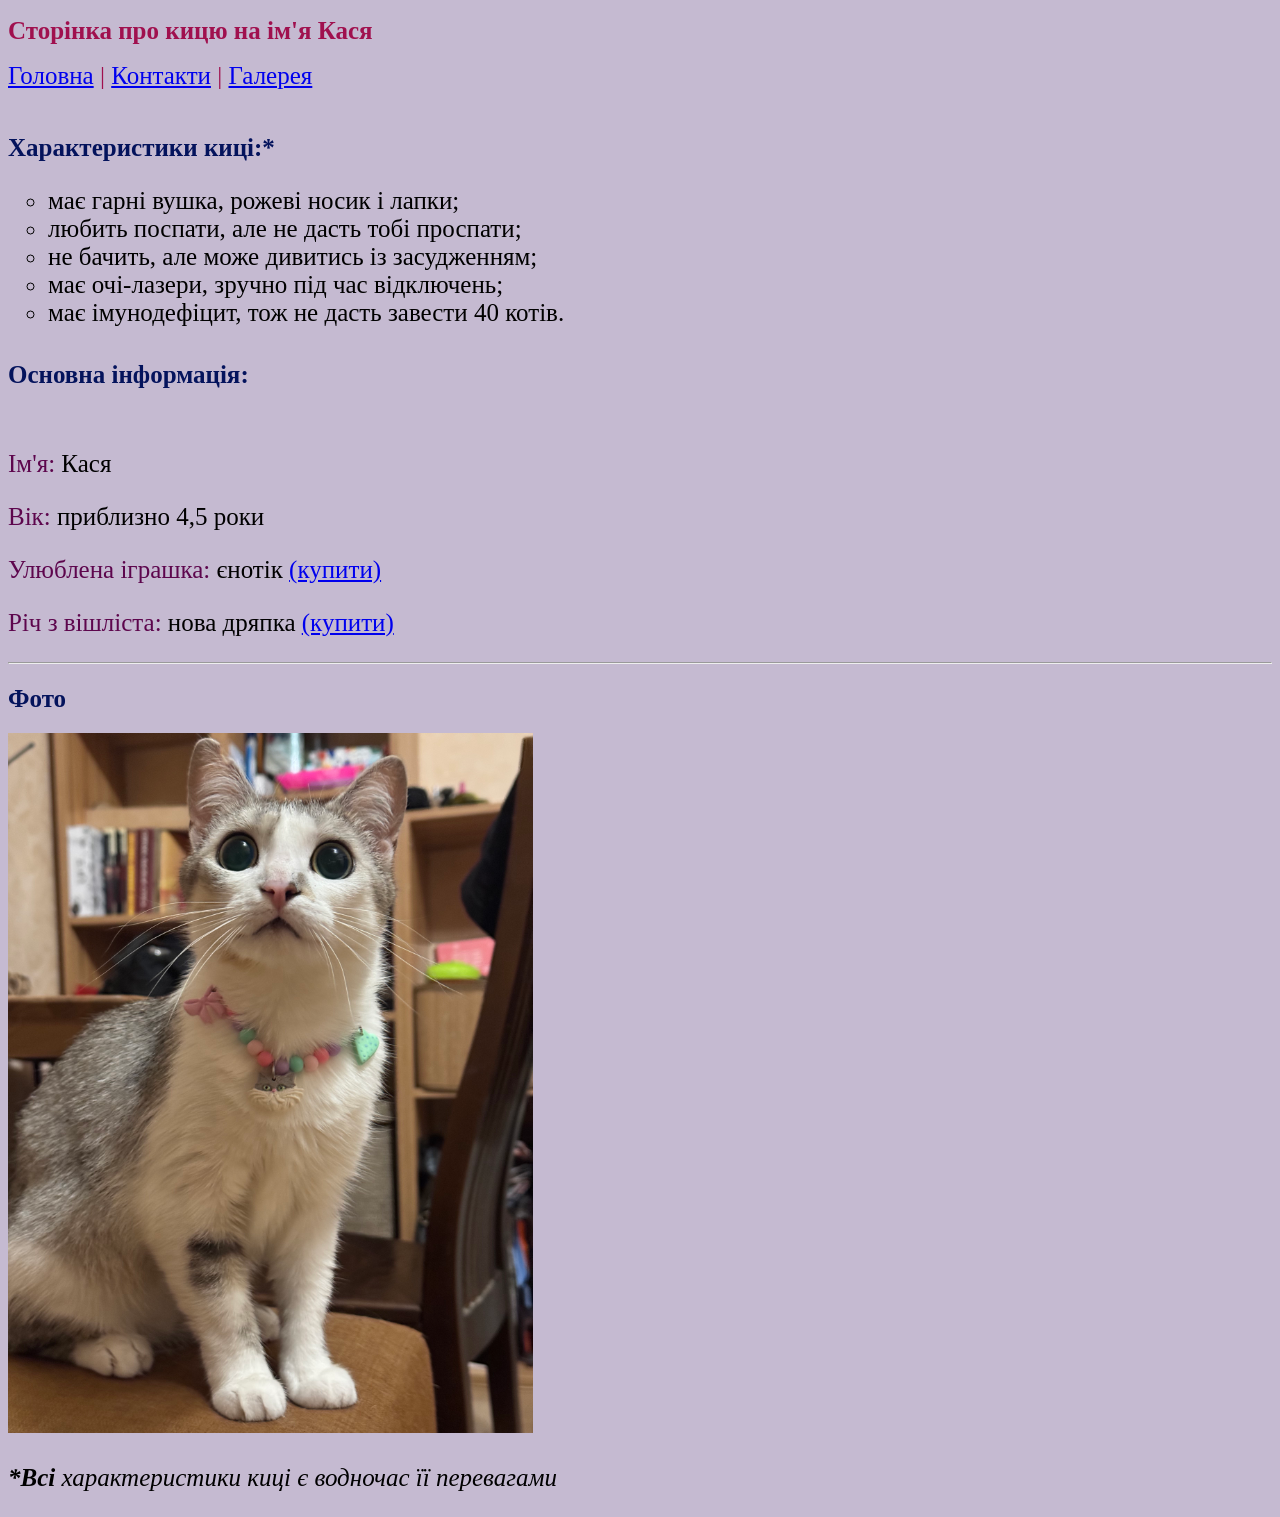
<file: index.html>
<!DOCTYPE html>
<html lang="uk">
<head>
    <meta charset="UTF-8">
    <title>Кася</title>
    <link href="style.css" type="text/css" rel="stylesheet">
</head>
<body>

<header>
    <label id="head"><h1>Сторінка про кицю на ім'я Кася</h1> <label id="head"></label>
    <nav>
        <a href="index.html">Головна</a> |
        <a href="pages/contact.html">Контакти</a> |
        <a href="pages/gallery.html">Галерея</a>
    </nav>
</header>
<br>
<label class="subtitle"><h1>Характеристики киці:*</h1> </label>
<ul type="circle">
    <li>має гарні вушка, рожеві носик і лапки;</li></label>
    <li>любить поспати, але не дасть тобі проспати;</li>
    <li>не бачить, але може дивитись із засудженням;</li>
    <li>має очі-лазери, зручно під час відключень;</li>
    <li>має імунодефіцит, тож не дасть завести 40 котів.</li>
</ul>

<label class="subtitle"><h4>Основна інформація:</h4> </label>
<br>
<label>Ім'я:</label> Кася</p>
<label>Вік: </label>приблизно 4,5 роки</p>
<label>Улюблена іграшка: </label>єнотік <a href="https://pethouse.ua/ua/shop/koshkam/igrushki/gigwi/gigwi-catch--scratch-mehovii-enot-s-koshachei-myatoi-dlya-koshek/" target="_blank">(купити)</a></p>
<label>Річ з вішліста: </label>нова дряпка <a href="https://saymeow.ua/shop/grace/" target="_blank">(купити)</a></p>


<hr>

<label class="subtitle"><h2>Фото</h2></label>
<img src="./photo/IMG_2953.jpeg" wide="400" height="700">
<p><em><b>*Всі</b> характеристики киці є водночас її перевагами</em></p>

</body>
</html>
</file>
<file: style.css>
label{color:rgb(93, 6, 77);}
body{background-color:rgb(197, 186, 209);}
#head{color:rgb(160, 16, 78);}
.subtitle{color:rgb(4, 19, 92);}
*{font-size: 25px;}
</file>
